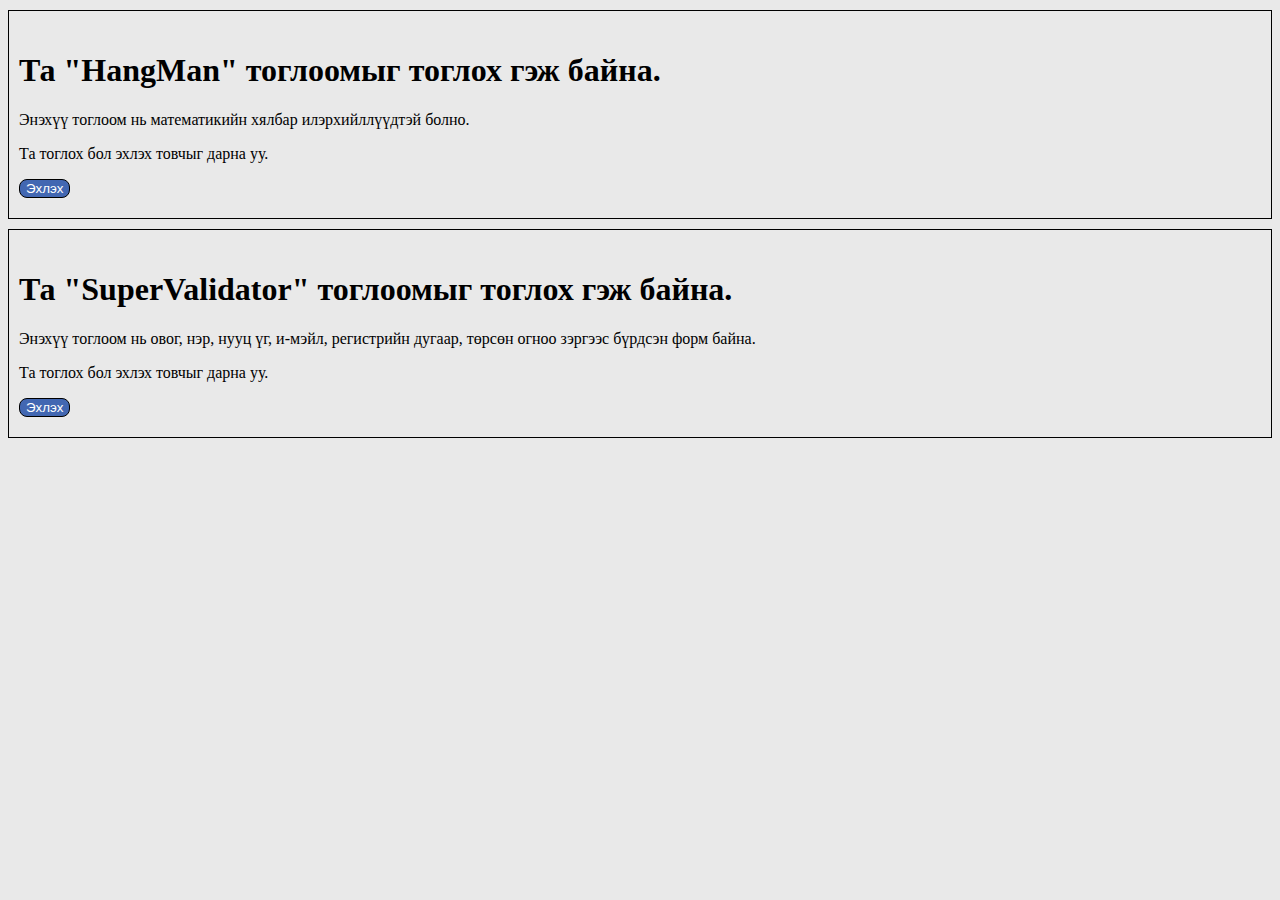
<file: index.html>
<!DOCTYPE html>
<html lang="en">

<head>
    <meta charset="UTF-8">
    <meta http-equiv="X-UA-Compatible" content="IE=edge">
    <meta name="viewport" content="width=device-width, initial-scale=1.0">
    <title>Document</title>
</head>
<style>
    body {
        background-color: rgb(233, 233, 233);
    }

    a {
        text-decoration: none;
        color: white;
    }

    div {
        border: 1px solid black;
        margin-top: 10px;
        padding: 20px 10px;
    }

    button {
        border: 0.1px solid black;
        border-radius: 8px;
        background-color: #4267b2;
        padding: 5x 4px;

    }
</style>

<body>
    <div id="first">
        <h1>Та "HangMan" тоглоомыг тоглох гэж байна.</h1>
        <p>Энэхүү тоглоом нь математикийн хялбар илэрхийллүүдтэй болно.</p>
        <p>Та тоглох бол эхлэх товчыг дарна уу.</p>
        <button><a href="game.html">Эхлэх</a></button>
    </div>
    <div>
        <h1>Та "SuperValidator" тоглоомыг тоглох гэж байна.</h1>
        <p>Энэхүү тоглоом нь овог, нэр, нууц үг, и-мэйл, регистрийн дугаар, төрсөн огноо зэргээс бүрдсэн форм байна.
        </p>
        <p>Та тоглох бол эхлэх товчыг дарна уу.</p>
        <button><a href="superV/SuperV.html">Эхлэх</a></button>
    </div>
</body>

</html>
</file>
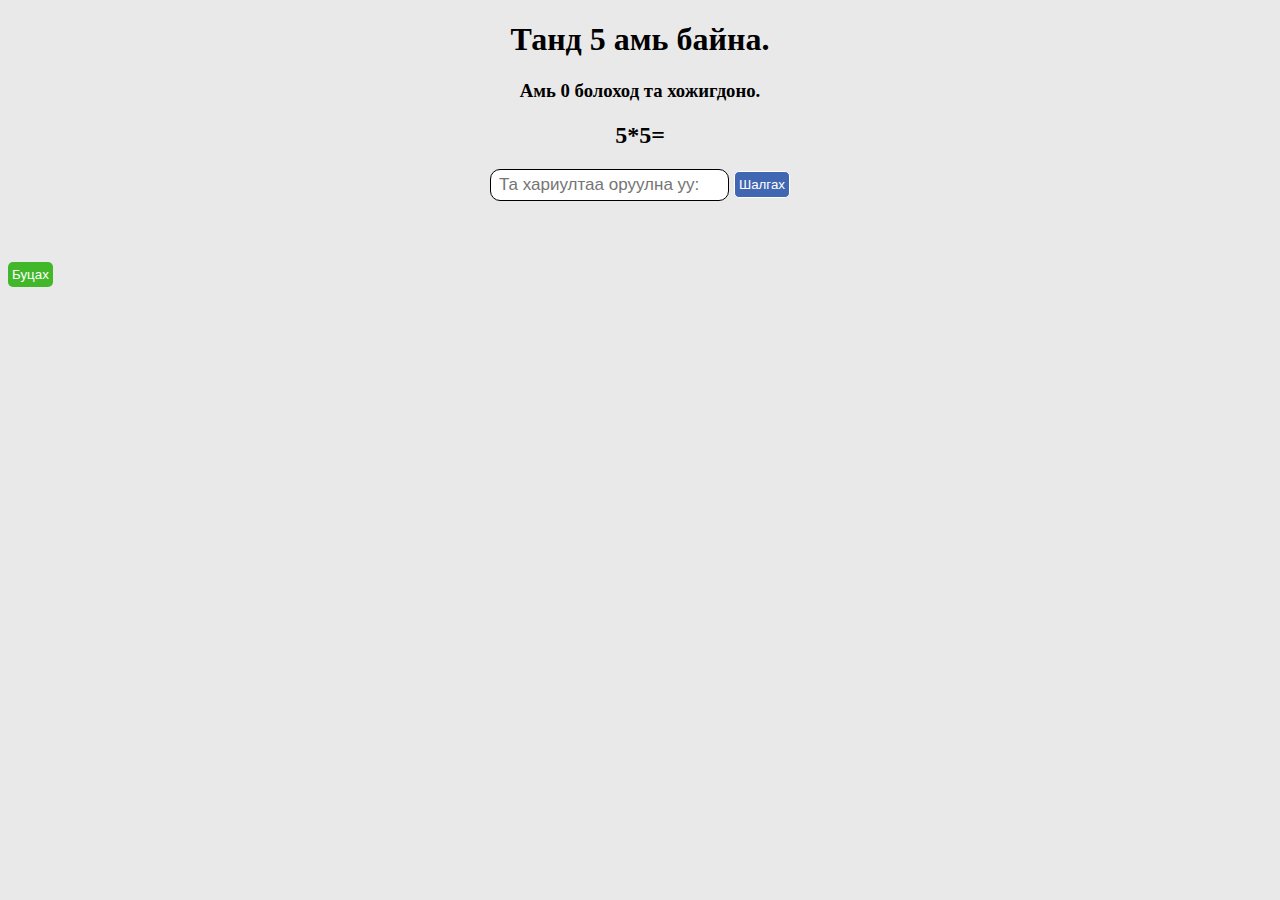
<file: game.html>
<!DOCTYPE html>
<html lang="en">

<head>
    <meta charset="UTF-8">
    <meta http-equiv="X-UA-Compatible" content="IE=edge">
    <meta name="viewport" content="width=device-width, initial-scale=1.0">
    <link href="main.js">
    <title>Games</title>
    <link rel="stylesheet" href="main.css">
</head>

<script src="main.js"></script>


<body>
    <h1 id="lives"></h1>
    <h3>Амь 0 болоход та хожигдоно.</h3>
    <h2 id="second">
        <h2>
            <h2 id="question"></h2>
            <form action="#">
                <p><label>
                        <input id="answer" type="number" placeholder="Та хариултаа оруулна уу:">
                        <input id="checkButton" type="button" value="Шалгах"></label>
                </p>
                <h3 id="end"></h3>
                <h1 id="result"></h1>
                <button><a href="index.html">Буцах</a></button>

            </form>
</body>

</html>
</file>
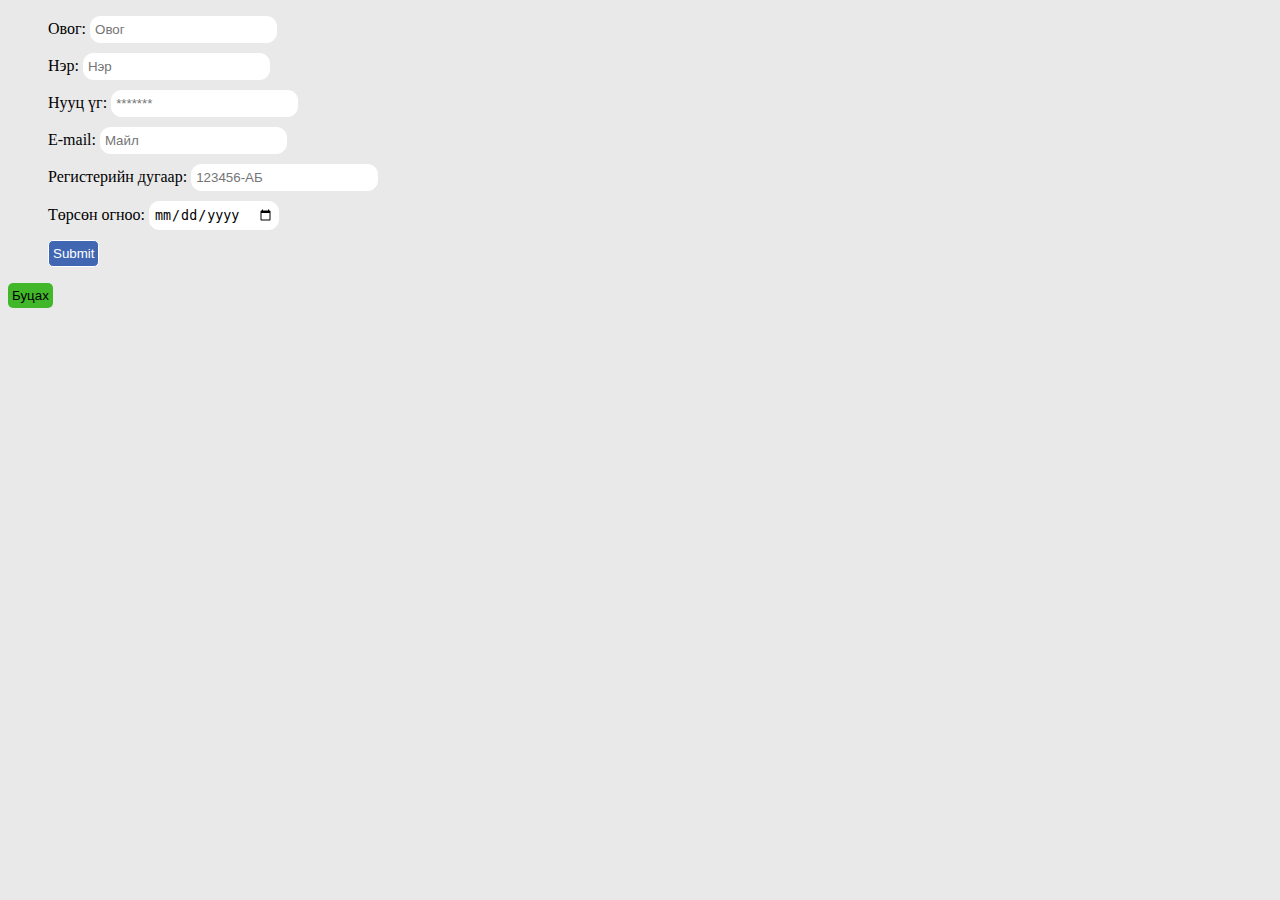
<file: superV/SuperV.html>
<!DOCTYPE html>
<html lang="en">

<head>
    <meta charset="UTF-8">
    <meta http-equiv="X-UA-Compatible" content="IE=edge">
    <meta name="viewport" content="width=device-width, initial-scale=1.0">
    <title>Document</title>
    <script src="SuperV.js"></script>
    <link rel="stylesheet" href="SuperV.css">
</head>

<body>
    <form action="#">
        <ul>
            <li>Овог: <input type="text" placeholder="Овог"></li>
            <li>Нэр: <input type="text" placeholder="Нэр"></li>
            <li>Нууц үг: <input type="password" placeholder="*******"></li>
            <li>E-mail: <input type="email" placeholder="Mайл"></li>
            <li>Регистерийн дугаар: <input id="register" type="text" placeholder="123456-АБ"></li>
            <li>Төрсөн огноо: <input id="date" type="date" placeholder="Төрсөн огноо"></li>
            <li><input type="button" id="checkButton" value="Submit"></li>
        </ul>
        <p id="result"></p>
        <button><a href="../index.html">Буцах</a></button>
    </form>
</body>

</html>
</file>
<file: main.css>
body{
    background-color:rgb(233, 233, 233);
}
#lives, #question, p label,h3,h1 {
    display: flex;
    justify-content: center;
    align-items: center;
    
}
a {
    text-decoration: none;
    color:white;
}
#checkButton {
    border:1px solid white ;
    border-radius: 5px;
    padding: 5px 4px;
    background-color: #4267b2;
    color: white;



}
#answer {
    border: solid 1px black;
    border-radius: 10px;
    font-size: 17px;
    padding: 5px 8px;
    margin-right: 5px;

}
button{
    background-color: #42b72a;
    padding: 5px 4px;
    border-radius: 5px;
    border: white;
}
</file>
<file: superV/SuperV.css>
body{
    background-color:rgb(233, 233, 233);
}

ul{
    list-style-type: none;
}
li{
    margin-top: 10px;
    
}
input {
    border-radius: 10px;
    padding: 5px 4px;
    border: 0.1px solid white;
    z-index: 2;
}
a{
    text-decoration: none;
    color: black;
}
button{
    background-color: #42b72a;
    padding: 5px 4px;
    border-radius: 5px;
    border: white;
    z-index: 2;
}
#checkButton {
    border:1px solid white ;
    border-radius: 5px;
    padding: 5px 4px;
    background-color: #4267b2;
    color: white;
    z-index: 2;
}
</file>
